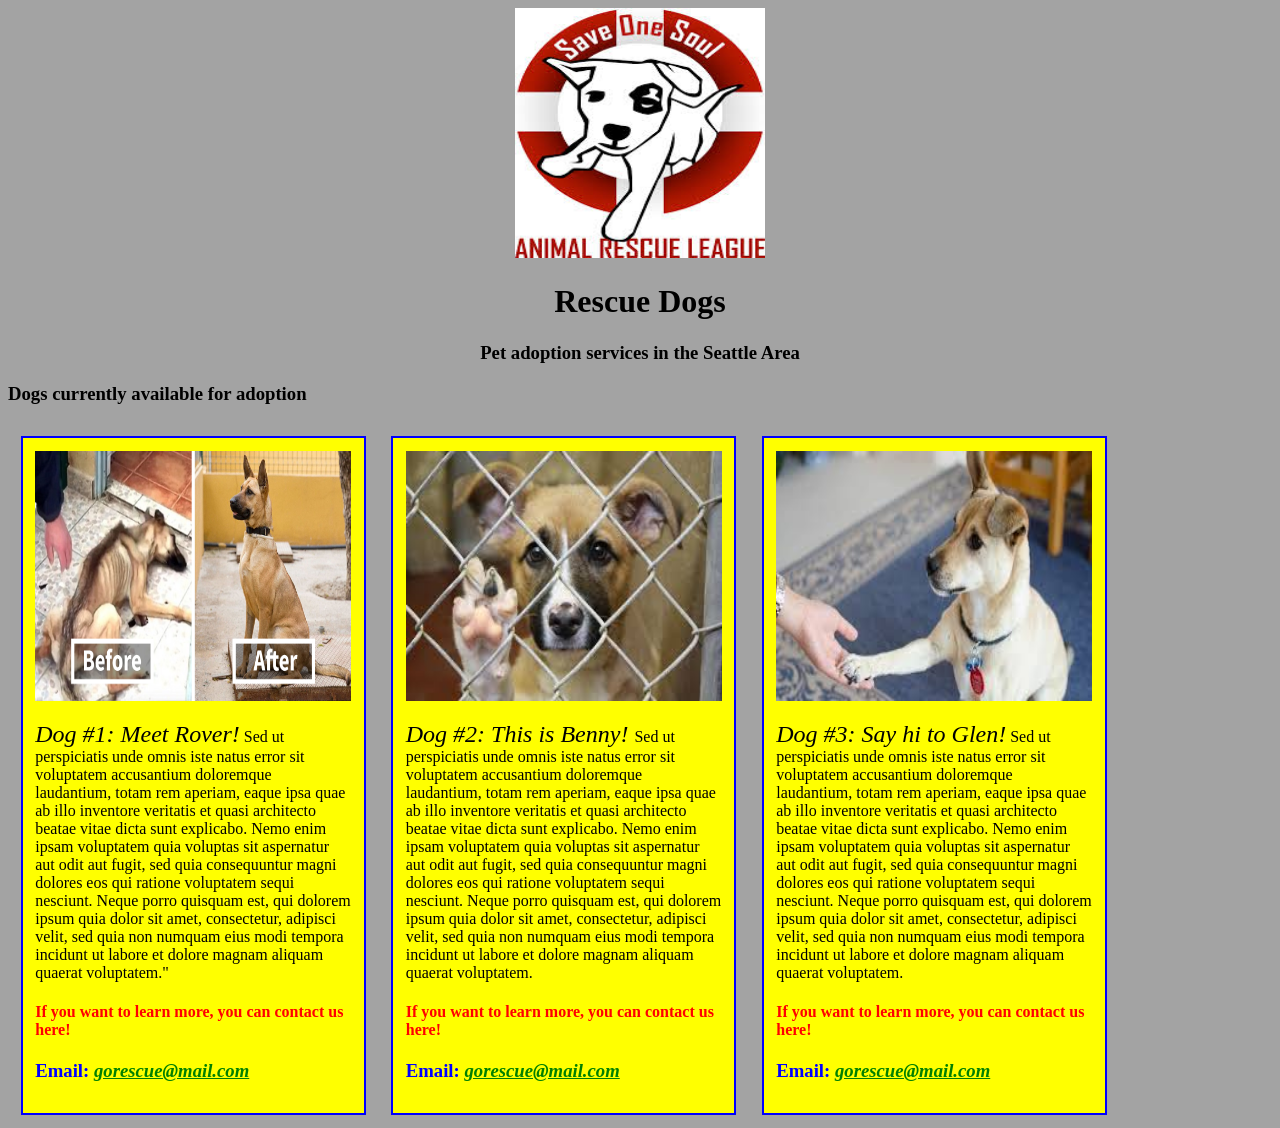
<file: index.html>
<!DOCTYPE html>
<html>
  <head>
    <link href="css/style.css" rel="stylesheet" type="text/css" media="all">
    <title>Animal Shelter</title>
  </head>
  <body>
    <div class="top">
        <img src="img/logo.jpg" height=250px width=250px>
      <h1><span class="header">Rescue Dogs</span></h1>
      <h3>Pet adoption services in the Seattle Area</h3>
    </div>
    <h3>Dogs currently available for adoption</h3>

      <div class="column">
        <img src="img/dog1.jpg" height=250px width=100%>
        <p><span class="intro">Dog #1: Meet Rover!</span> Sed ut perspiciatis unde omnis iste natus error sit voluptatem accusantium doloremque laudantium, totam rem aperiam, eaque ipsa quae ab illo inventore veritatis et quasi architecto beatae vitae dicta sunt explicabo. Nemo enim ipsam voluptatem quia voluptas sit aspernatur aut odit aut fugit, sed quia consequuntur magni dolores eos qui ratione voluptatem sequi nesciunt. Neque porro quisquam est, qui dolorem ipsum quia dolor sit amet, consectetur, adipisci velit, sed quia non numquam eius modi tempora incidunt ut labore et dolore magnam aliquam quaerat voluptatem."</p>
        <h4>If you want to learn more, you can contact us here!</h4>
        <h3>Email: <a href="mailto:gorescue@gmail.com">gorescue@mail.com</a></h3>
      </div>
      <div class="column">
        <img src="img/dog2.jpg" height=250px width=100%>
        <p> <span class="intro">Dog #2: This is Benny! </span>Sed ut perspiciatis unde omnis iste natus error sit voluptatem accusantium doloremque laudantium, totam rem aperiam, eaque ipsa quae ab illo inventore veritatis et quasi architecto beatae vitae dicta sunt explicabo. Nemo enim ipsam voluptatem quia voluptas sit aspernatur aut odit aut fugit, sed quia consequuntur magni dolores eos qui ratione voluptatem sequi nesciunt. Neque porro quisquam est, qui dolorem ipsum quia dolor sit amet, consectetur, adipisci velit, sed quia non numquam eius modi tempora incidunt ut labore et dolore magnam aliquam quaerat voluptatem.</p>
        <h4>If you want to learn more, you can contact us here!</h4>
      <h3>Email: <a href="mailto:gorescue@gmail.com">gorescue@mail.com</a></h3>
      </div>
      <div class="column">
        <img src="img/dog3.jpg" height=250px width=100%>
        <p><span class="intro">Dog #3: Say hi to Glen!</span> Sed ut perspiciatis unde omnis iste natus error sit voluptatem accusantium doloremque laudantium, totam rem aperiam, eaque ipsa quae ab illo inventore veritatis et quasi architecto beatae vitae dicta sunt explicabo. Nemo enim ipsam voluptatem quia voluptas sit aspernatur aut odit aut fugit, sed quia consequuntur magni dolores eos qui ratione voluptatem sequi nesciunt. Neque porro quisquam est, qui dolorem ipsum quia dolor sit amet, consectetur, adipisci velit, sed quia non numquam eius modi tempora incidunt ut labore et dolore magnam aliquam quaerat voluptatem.</p>
        <h4>If you want to learn more, you can contact us here!</h4>
        <h3>Email: <a href="mailto:gorescue@gmail.com">gorescue@mail.com</a></h3>
      </div>







    </div>
</file>
<file: css/style.css>
body{
  background-color: #a3a3a3;
}
.top{
  text-align: center;
}
.column {
  width: 25%;
  float: left;
  color:black;
  border: 2px solid blue;
  padding: 1%;
  margin: 1%;
  background-color: yellow;
}

.intro{
  font-size:150%;
  font-style: italic;
}
.column h4 {
  color: red;
}
.column h3{
  color: blue;
}
.column h3 a{
  font-style:italic;
  color: green;
}
</file>
